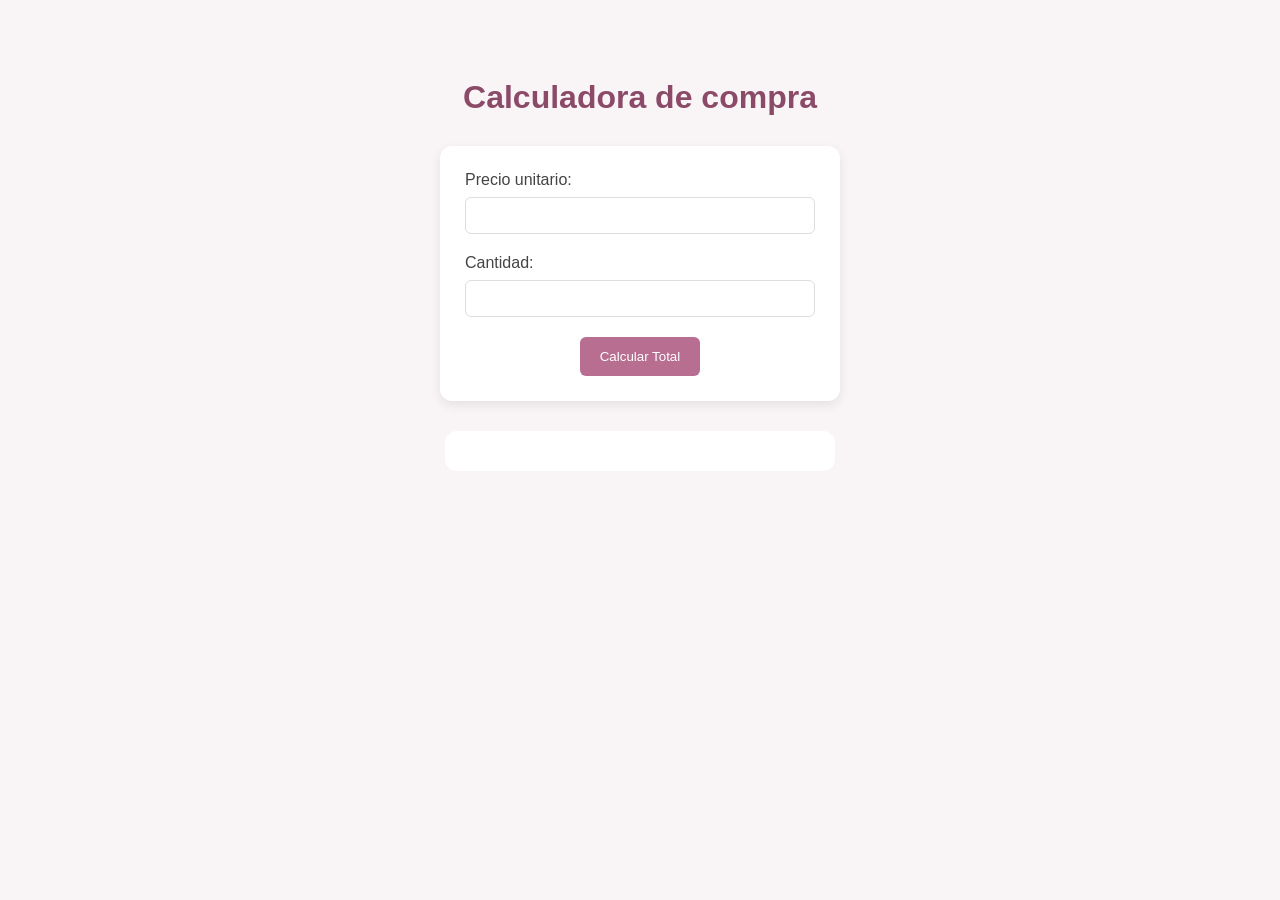
<file: ejercicio1/index.html>
<!DOCTYPE html>
<html lang="en">

<head>
    <meta charset="UTF-8">
    <meta name="viewport" content="width=device-width, initial-scale=1.0">
    <title>Calculadora Básica</title>
    <link rel="stylesheet" href="../estilos.css">
</head>

<body>
    <h1>Calculadora de compra</h1>

    <form id="formulario">
        <label for="precio">Precio unitario: </label>
        <input type="number" id="precio" step="0.01">

        <label for="cantidad">Cantidad: </label>
        <input type="number" id="cantidad" step="1">

        <button type="submit">Calcular Total</button>
    </form>

    <p id="resultado"></p>

    <script src="calculadora.js"></script>

</body>

</html>
</file>
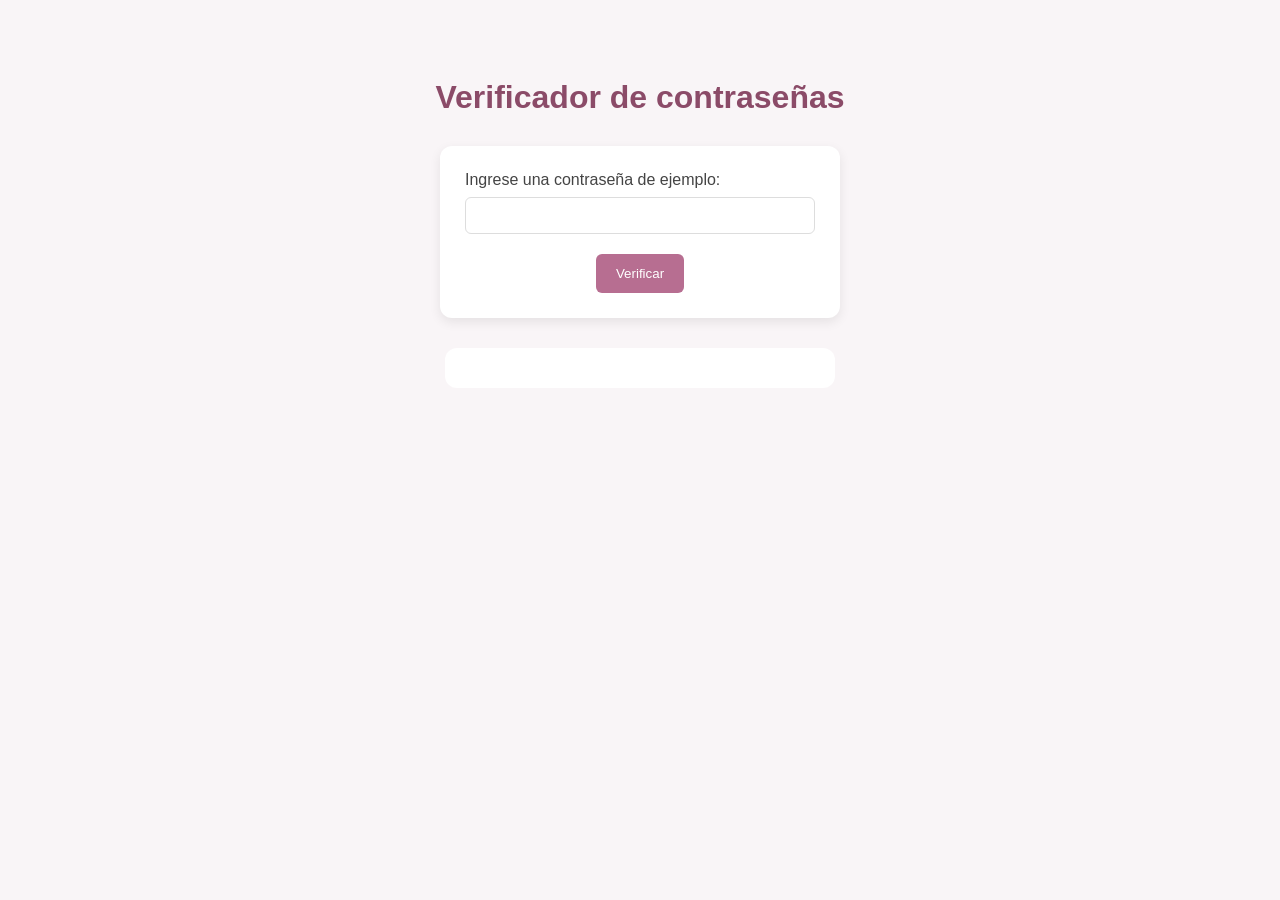
<file: ejercicio2/index.html>
<!DOCTYPE html>
<html lang="es">
<head>
    <meta charset="UTF-8">
    <meta name="viewport" content="width=device-width, initial-scale=1.0">
    <title>Verificador de contraseñas</title>
    <link rel="stylesheet" href="../estilos.css">
</head>
<body>

    <h1>Verificador de contraseñas</h1>

    <form id="formulario" novalidate>
        <label for="contrasena">Ingrese una contraseña de ejemplo:</label>
        <input type="password" id="contrasena">

        <button type="submit">Verificar</button>
    </form>

    <div id="resultado"></div>

    <script src="verificador.js"></script>
</body>
</html>
</file>
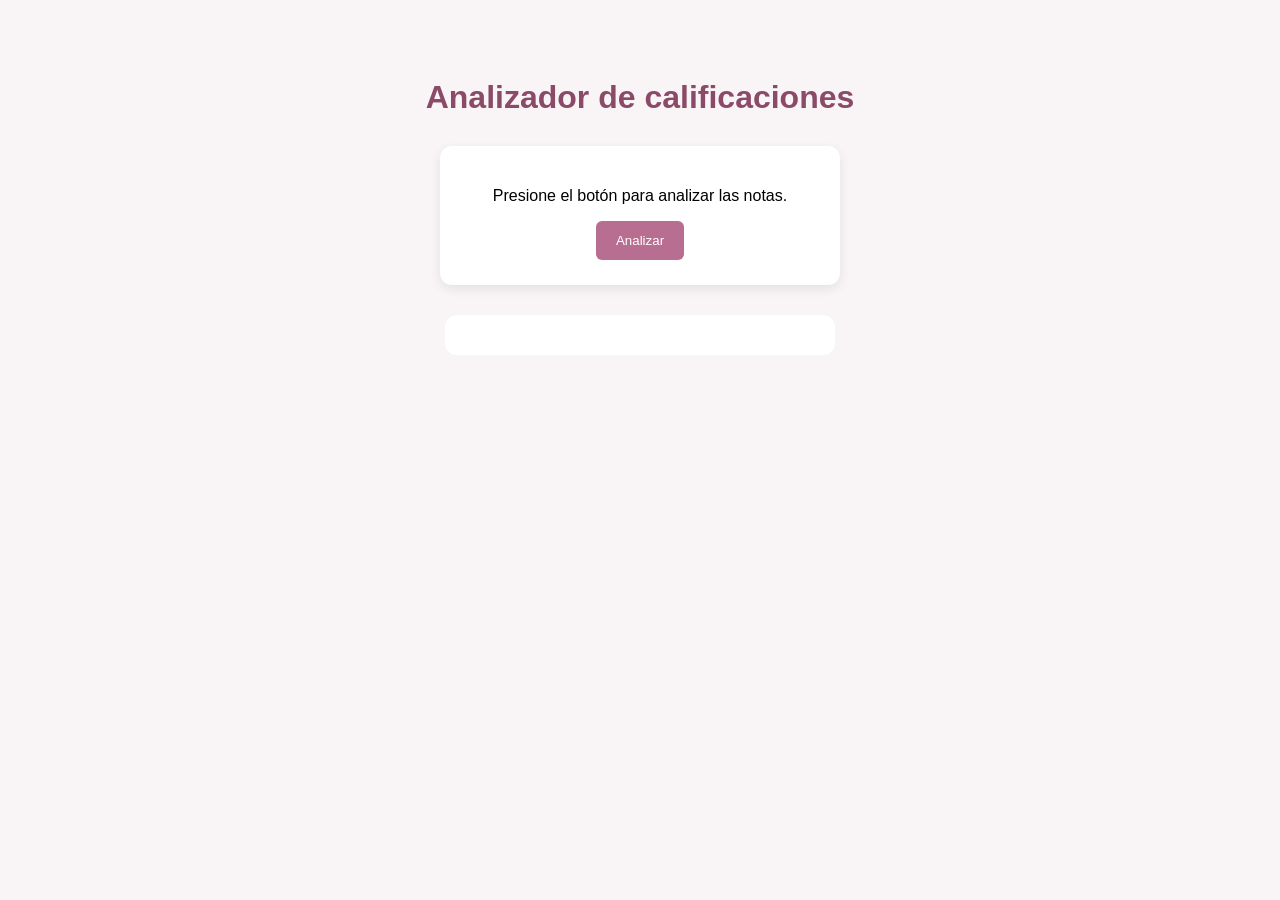
<file: ejercicio3/index.html>
<!DOCTYPE html>
<html lang="es">
<head>
    <meta charset="UTF-8">
    <meta name="viewport" content="width=device-width, initial-scale=1.0">
    <title>Analizador de calificaciones</title>
    <link rel="stylesheet" href="../estilos.css">
</head>
<body>

    <h1>Analizador de calificaciones</h1>

    <form id="formulario">
        <p>Presione el botón para analizar las notas.</p>
        <button type="submit">Analizar</button>
    </form>

    <div id="resultado"></div>

    <script src="calificaciones.js"></script>
</body>
</html>
</file>
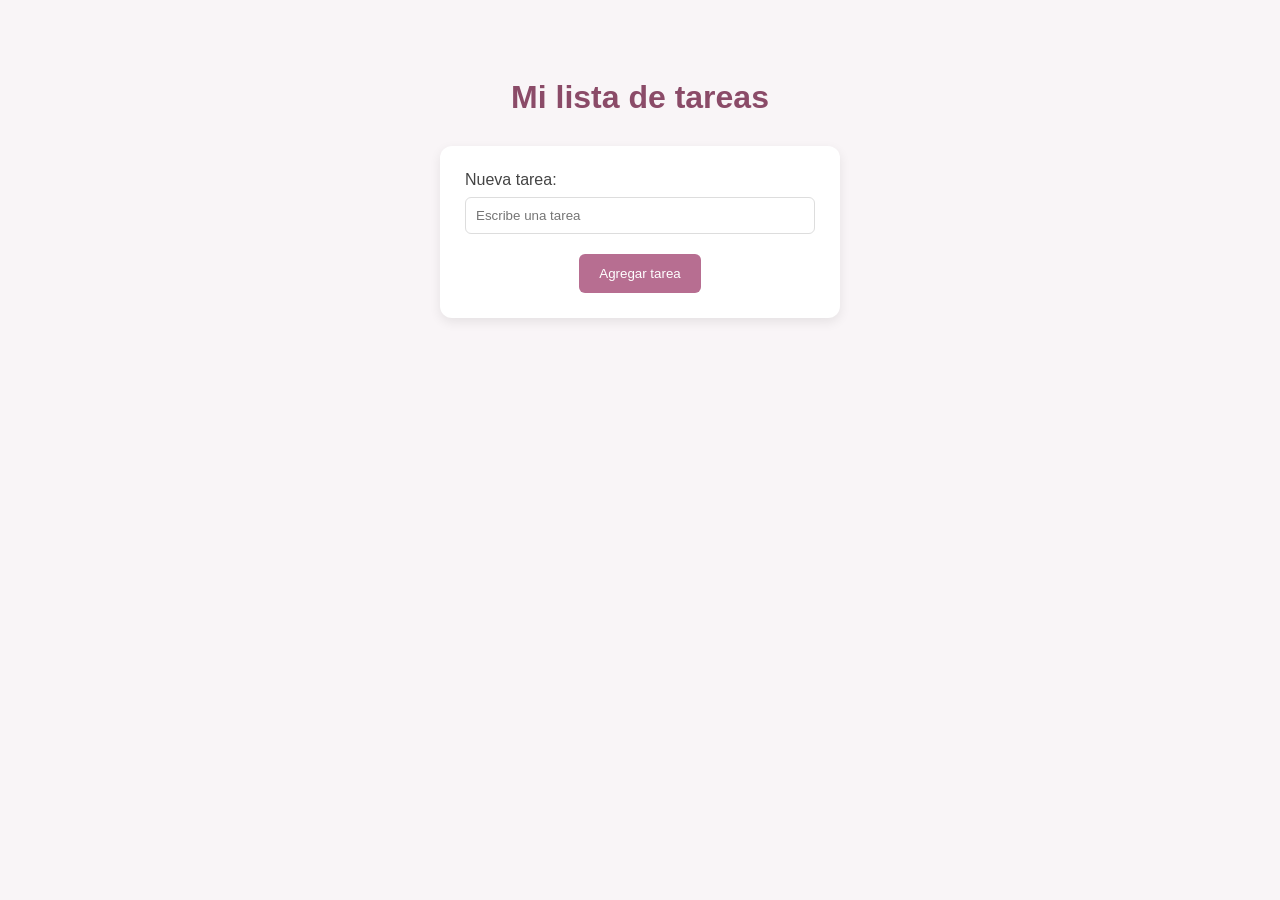
<file: ejercicio4/index.html>
<!DOCTYPE html>
<html lang="es">
<head>
    <meta charset="UTF-8">
    <meta name="viewport" content="width=device-width, initial-scale=1.0">
    <title>Lista de tareas</title>
    <link rel="stylesheet" href="../estilos.css">
</head>
<body>

    <h1>Mi lista de tareas</h1>

    <form id="formulario" novalidate>
        <label for="tarea">Nueva tarea:</label>
        <input type="text" id="tarea" placeholder="Escribe una tarea">

        <button type="submit">Agregar tarea</button>
    </form>

    <p id="mensaje"></p>

    <ul id="listaTareas"></ul>

    <script src="listaTareas.js"></script>
</body>
</html>
</file>
<file: estilos.css>
body {
    font-family: Arial, sans-serif;
    background-color: #f9f5f7;
    text-align: center;
    padding: 50px 20px;
}

h1 {
    color: #8b4b68;
}

form {
    background-color: white;
    max-width: 350px;
    margin: 30px auto;
    padding: 25px;
    border-radius: 12px;
    box-shadow: 0 4px 12px #00000015;
}

label {
    display: block;
    text-align: left;
    margin-bottom: 8px;
    color: #444;
}

input[type="number"],
input[type="password"],
input[type="text"] {
    width: 100%;
    padding: 10px;
    margin-bottom: 20px;
    border: 1px solid #ddd;
    border-radius: 6px;
    box-sizing: border-box;
}

button {
    background-color: #b76e91;
    color: white;
    border: none;
    padding: 12px 20px;
    border-radius: 6px;
    cursor: pointer;
}

button:hover {
    background-color: #944f70;
}

#resultado {
    background-color: white;
    max-width: 350px;
    margin: 20px auto;
    padding: 20px;
    border-radius: 12px;
    color: #8b4b68;
}

#mensaje {
    color: #c95f6b;
}

/* Ejercicio 4 */

#listaTareas {
    max-width: 450px;
    margin: 20px auto;
    padding: 0;
    list-style: none;
}

li {
    display: flex;
    align-items: center;
    gap: 12px;
    background-color: white;
    padding: 12px;
    margin-bottom: 10px;
    border-radius: 8px;
    text-align: left;
}

li span {
    flex: 1;
    overflow-wrap: anywhere;
}

.completada {
    text-decoration: line-through;
    color: gray;
}

.eliminar {
    background-color: #c95f6b;
}


.menu a {
    display: block;
    background-color: white;
    color: #8b4b68;
    max-width: 350px;
    margin: 15px auto;
    padding: 20px;
    border-radius: 10px;
    text-decoration: none;
    box-shadow: 0 4px 12px #00000015;
}

.menu a:hover {
    background-color: #f2dce6;
}
</file>
